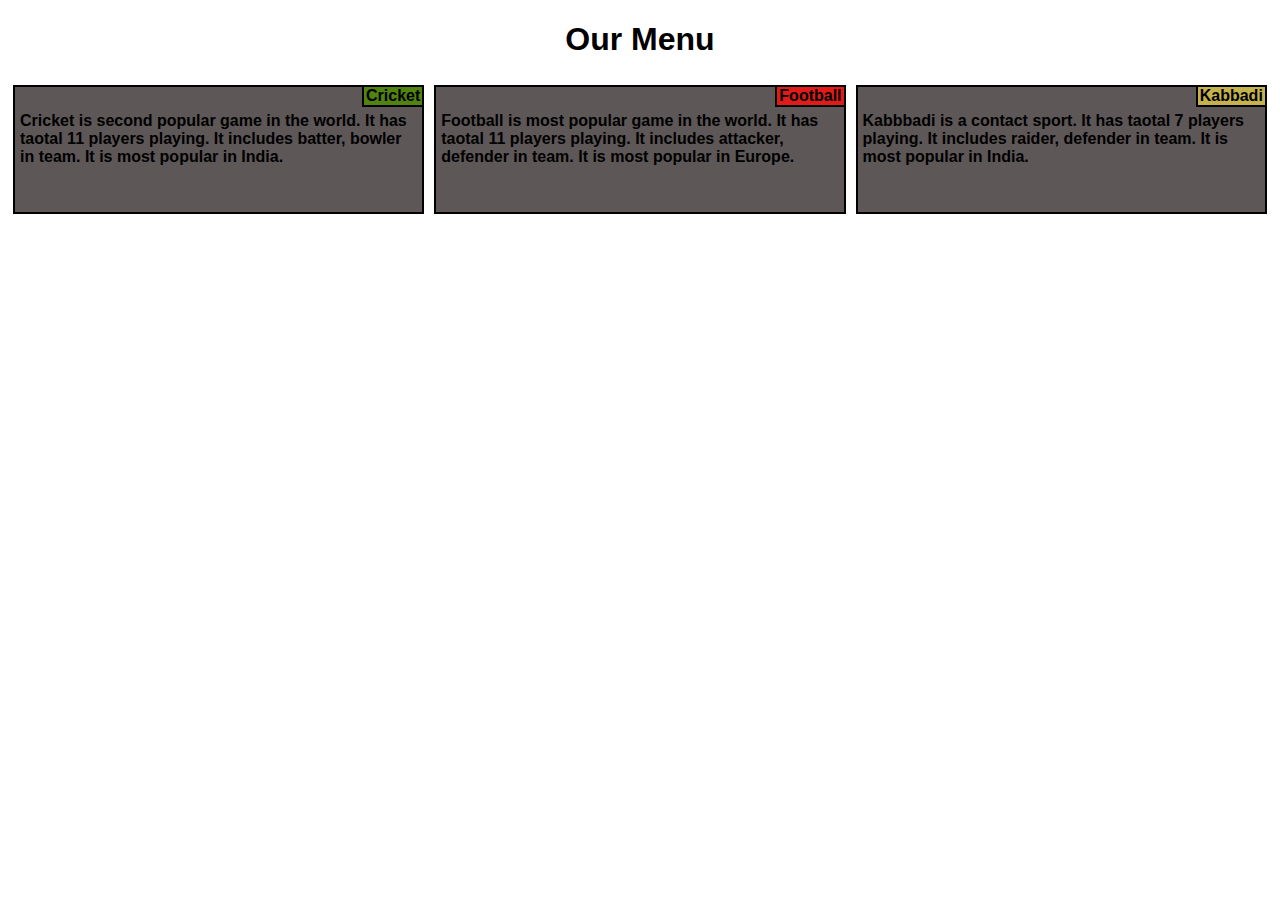
<file: mod2-solution/index.html>
<!DOCTYPE html>
<html lang="en">
<head>
    <meta charset="UTF-8">
    <meta http-equiv="X-UA-Compatible" content="IE=edge">
    <meta name="viewport" content="width=device-width, initial-scale=1.0">
    <title>Assignment Solution For Module 2</title>
    <link rel="stylesheet" type="text/CSS" href="css\webcss.css">
</head>
<body>
    <h1>Our Menu</h1>

    <div class="row">

        <div class=" first col-lg-4 col-md-6 col-sd-12 ">
            <section>
                
                <h4>Cricket</h4>
                
                <p>
                    Cricket is second popular game in the world. It has taotal 11 players playing. It includes batter, 
                    bowler in team. It is most popular in India.
                </p>
            </section>
        </div>

        <div class=" second col-lg-4 col-md-6 col-sd-12 ">
            <section>
                
                <h4>Football</h4>
                
                <p>
                    Football is most popular game in the world. It has taotal 11 players playing. It includes attacker, 
                    defender in team. It is most popular in Europe.
                </p>
            </section>
        </div>

        <div class=" third col-lg-4 col-md-6 col-sd-12 ">
            <section>

                <h4>Kabbadi</h4>

                <p>
                    Kabbbadi is a contact sport. It has taotal 7 players playing. It includes raider, 
                    defender in team. It is most popular in India.
                </p>
            </section>
        </div>

       
        
    </div>
    
</body>
</html>
</file>
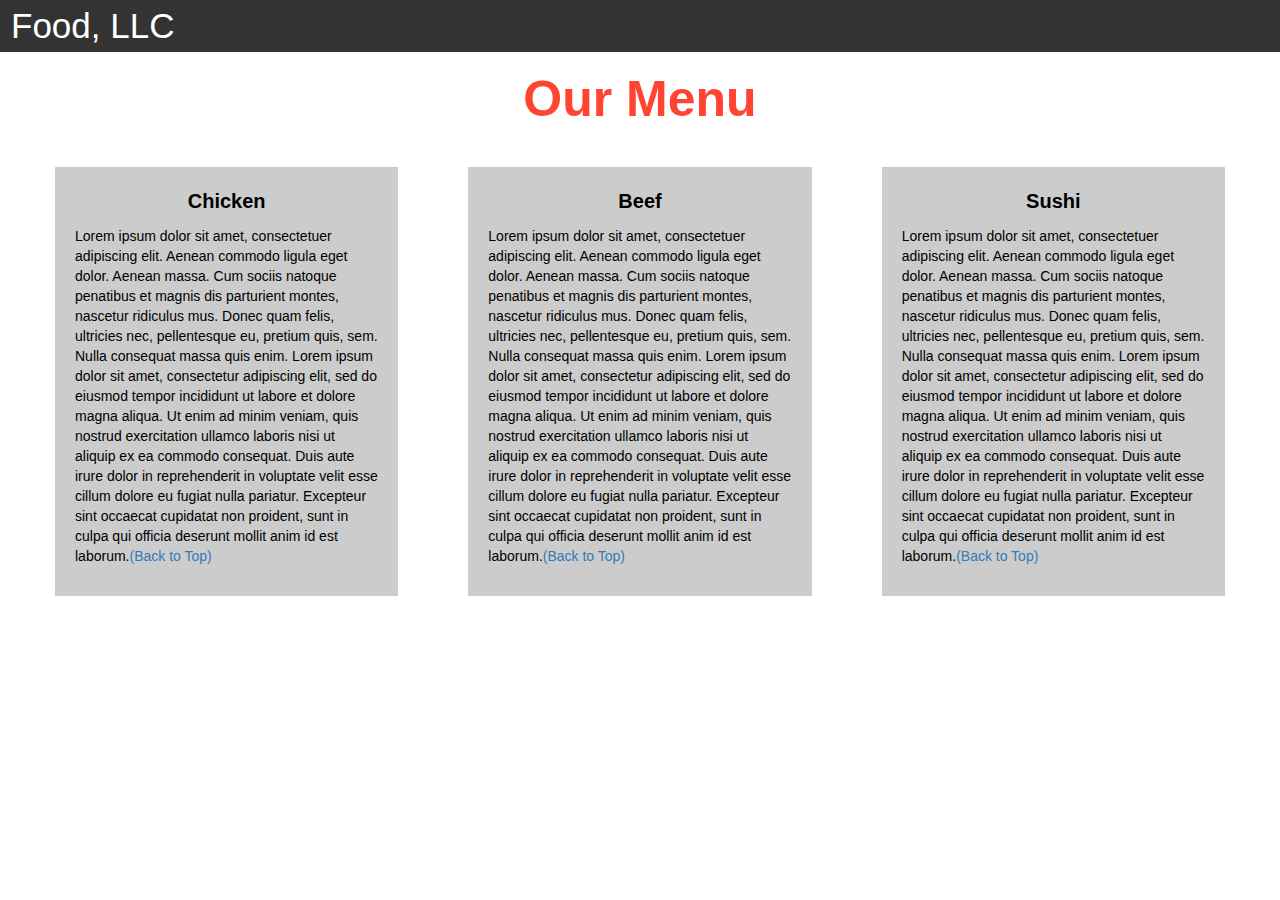
<file: mod3_solution/index.html>
<!DOCTYPE html>
<html>
<head>

<title>Module 3</title>

  <meta name="viewport" content="width=device-width, initial-scale=1">
  <link rel="stylesheet" href="https://maxcdn.bootstrapcdn.com/bootstrap/3.3.7/css/bootstrap.min.css">
  <script src="https://ajax.googleapis.com/ajax/libs/jquery/3.3.1/jquery.min.js"></script>
  <script src="https://maxcdn.bootstrapcdn.com/bootstrap/3.3.7/js/bootstrap.min.js"></script>

</head>

<meta name="viewport" content="width=device-width, initial-scale=1">
<link rel="stylesheet" type="text/css" href="style.css">



<body>


<nav class="navbar" id="top">
  <div class="container-fluid">

    <div class="navbar-header">
      <button type="button" class="navbar-toggle" data-toggle="collapse" data-target="#myNavbar">
        <span class="icon-bar"></span>
        <span class="icon-bar"></span>
        <span class="icon-bar"></span> 
      </button>
      <a class="navbar-brand" href="#">Food, LLC</a>
    </div>

    <div class="collapse" id="myNavbar">
      <ul class="nav navbar-nav visible-xs">
        <li><a class="menu-item" href="#">Chicken</a></li>
        <li><a class="menu-item" href="#">Beef</a></li> 
        <li><a class="menu-item" href="#">Sushi</a></li> 
      </ul>
    </div>

  </div>
</nav>

<h1 class="main-title">Our Menu</h1>



<div class="row">

  <div class="col-lg-4 col-md-6 col-sm-12">
    <div class="content-box">
      <p class="item-name">Chicken</p>
      <p>Lorem ipsum dolor sit amet, consectetuer adipiscing elit. Aenean commodo ligula eget dolor. Aenean massa. Cum sociis natoque penatibus et magnis dis parturient montes, nascetur ridiculus mus. Donec quam felis, ultricies nec, pellentesque eu, pretium quis, sem. Nulla consequat massa quis enim. Lorem ipsum dolor sit amet, consectetur adipiscing elit, sed do eiusmod tempor incididunt ut labore et dolore magna aliqua. Ut enim ad minim veniam, quis nostrud exercitation ullamco laboris nisi ut aliquip ex ea commodo consequat. Duis aute irure dolor in reprehenderit in voluptate velit esse cillum dolore eu fugiat nulla pariatur. Excepteur sint occaecat cupidatat non proident, sunt in culpa qui officia deserunt mollit anim id est laborum.<a href="#top">(Back to Top)</a></p>
    </div>
  </div>

  <div class="col-lg-4 col-md-6 col-sm-12">
    <div class="content-box">
      <p class="item-name">Beef</p>
      <p>Lorem ipsum dolor sit amet, consectetuer adipiscing elit. Aenean commodo ligula eget dolor. Aenean massa. Cum sociis natoque penatibus et magnis dis parturient montes, nascetur ridiculus mus. Donec quam felis, ultricies nec, pellentesque eu, pretium quis, sem. Nulla consequat massa quis enim. Lorem ipsum dolor sit amet, consectetur adipiscing elit, sed do eiusmod tempor incididunt ut labore et dolore magna aliqua. Ut enim ad minim veniam, quis nostrud exercitation ullamco laboris nisi ut aliquip ex ea commodo consequat. Duis aute irure dolor in reprehenderit in voluptate velit esse cillum dolore eu fugiat nulla pariatur. Excepteur sint occaecat cupidatat non proident, sunt in culpa qui officia deserunt mollit anim id est laborum.<a href="#top">(Back to Top)</a></p>
    </div>
  </div>


  <div class="col-lg-4 col-md-12 col-sm-12">
    <div class="content-box">
      <p class="item-name">Sushi</p>
      <p>Lorem ipsum dolor sit amet, consectetuer adipiscing elit. Aenean commodo ligula eget dolor. Aenean massa. Cum sociis natoque penatibus et magnis dis parturient montes, nascetur ridiculus mus. Donec quam felis, ultricies nec, pellentesque eu, pretium quis, sem. Nulla consequat massa quis enim. Lorem ipsum dolor sit amet, consectetur adipiscing elit, sed do eiusmod tempor incididunt ut labore et dolore magna aliqua. Ut enim ad minim veniam, quis nostrud exercitation ullamco laboris nisi ut aliquip ex ea commodo consequat. Duis aute irure dolor in reprehenderit in voluptate velit esse cillum dolore eu fugiat nulla pariatur. Excepteur sint occaecat cupidatat non proident, sunt in culpa qui officia deserunt mollit anim id est laborum.<a href="#top">(Back to Top)</a></p>
    </div>
  </div>

</div>


</body>
</html>
</file>
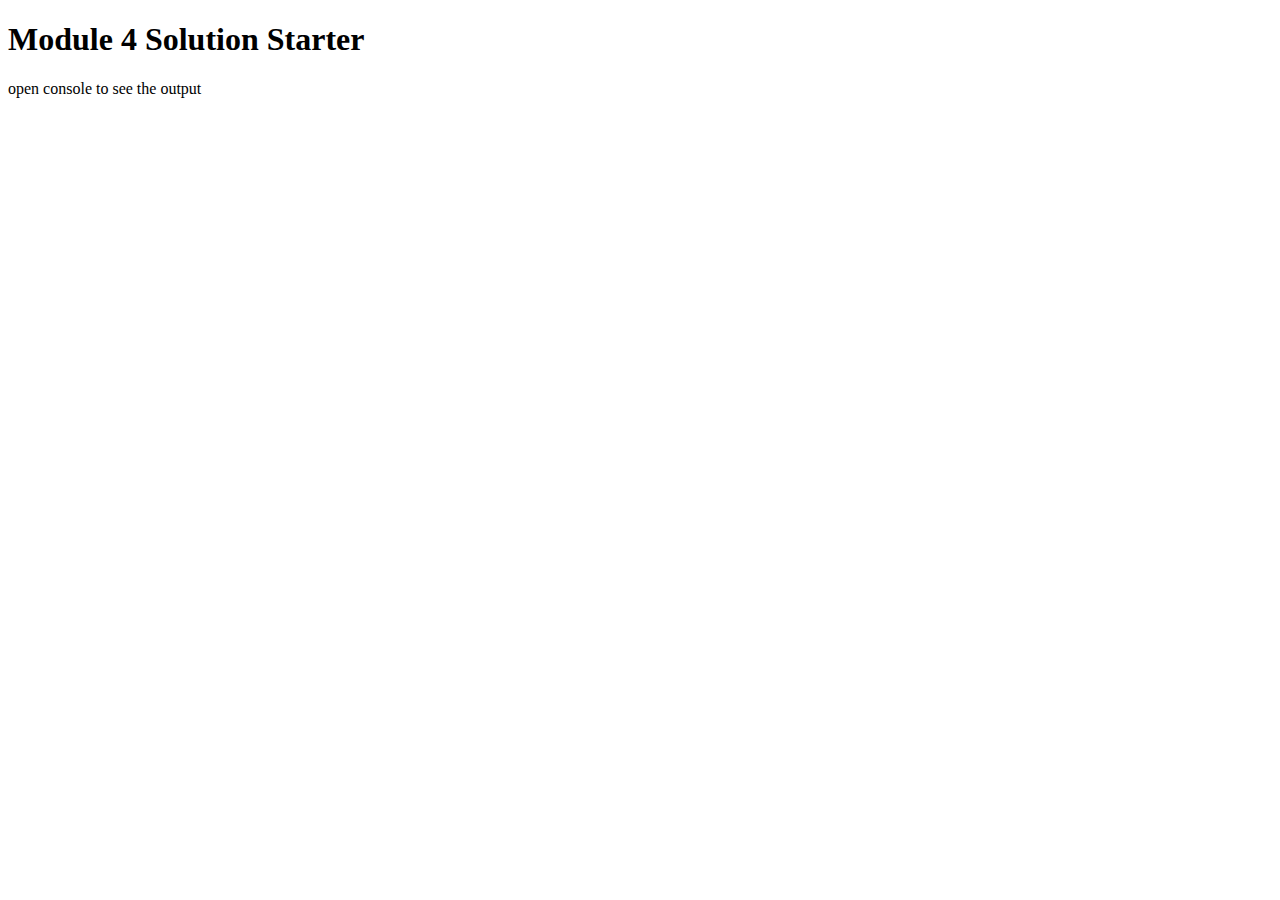
<file: mod4_solution/index.html>
<!DOCTYPE html>
<html>
<head>
  <meta charset="utf-8">
  <title>Module 4 Solution Starter</title>
  <script src="SpeakHello.js"></script>
  <script src="SpeakGoodBye.js"></script>
  <script src="script.js"></script>
</head>
<body>
  <h1>Module 4 Solution Starter</h1>
  <p>open console to see the output</p>
</body>
</html>
</file>
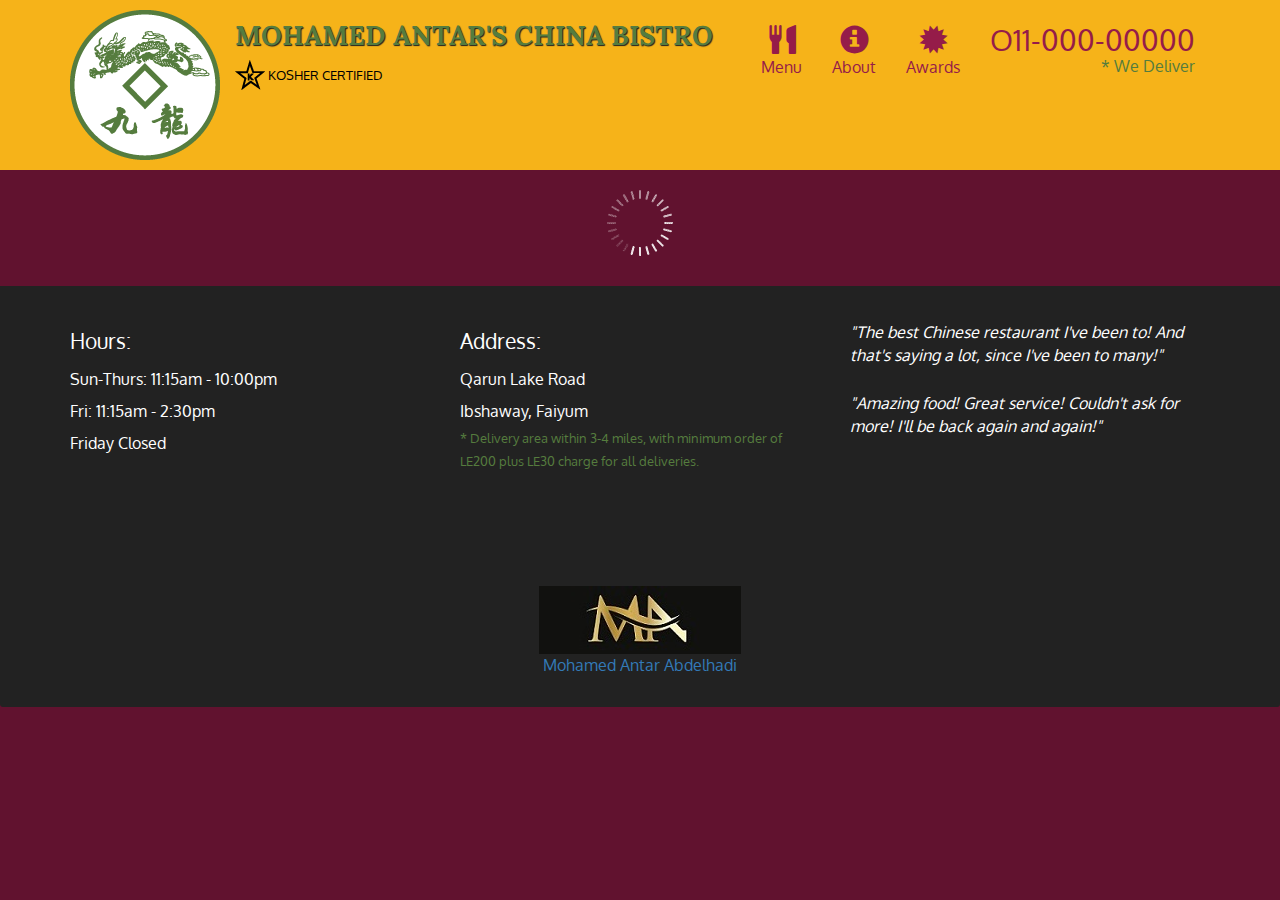
<file: mod5_solution/index.html>
<!doctype html>
<html lang="en">
  <head>
    <meta charset="utf-8">
    <meta http-equiv="X-UA-Compatible" content="IE=edge">
    <meta name="viewport" content="width=device-width, initial-scale=1">
    <title>MOHAMED ANTAR's China Bistro</title>
    <link rel="stylesheet" href="css/bootstrap.min.css">
    <link rel="stylesheet" href="css/styles.css">
    <link href='https://fonts.googleapis.com/css?family=Oxygen:400,300,700' rel='stylesheet' type='text/css'>
    <link href='https://fonts.googleapis.com/css?family=Lora' rel='stylesheet' type='text/css'>
  </head>
<body>
  <header>
    <link rel="icon" href="https://mohamedelfal.github.io/favicon.ico" sizes="64x64">
    <nav id="header-nav" class="navbar navbar-default">
      <div class="container">
        <div class="navbar-header">
          <a href="https://www.linkedin.com/in/mohamedelfal/" target="_blank" class="pull-left visible-md visible-lg">
                       <div id="logo-img" alt="Logo image"></div>
          </a>

          <div class="navbar-brand">
            <a href="https://www.linkedin.com/in/mohamedelfal/" target="_blank"><h1>MOHAMED ANTAR's China Bistro</h1></a>
            <p>
              <img src="images/star-k-logo.png" alt="Kosher certification">
              <span>Kosher Certified</span>
            </p>
          </div>

          <button id="navbarToggle" type="button" class="navbar-toggle collapsed" data-toggle="collapse" data-target="#collapsable-nav" aria-expanded="false">
            <span class="sr-only">Toggle navigation</span>
            <span class="icon-bar"></span>
            <span class="icon-bar"></span>
            <span class="icon-bar"></span>
          </button>
        </div>
        
        <div id="collapsable-nav" class="collapse navbar-collapse">
           <ul id="nav-list" class="nav navbar-nav navbar-right">
            <li id="navHomeButton" class="visible-xs active">
              <a href="index.html">
                <span class="glyphicon glyphicon-home"></span> Home</a>
            </li>
            <li id="navMenuButton">
              <a href="#" onclick="$dc.loadMenuCategories();">
                <span class="glyphicon glyphicon-cutlery"></span><br class="hidden-xs"> Menu</a>
            </li>
            <li>
              <a href="#">
                <span class="glyphicon glyphicon-info-sign"></span><br class="hidden-xs"> About</a>
            </li>
            <li>
              <a href="#">
                <span class="glyphicon glyphicon-certificate"></span><br class="hidden-xs"> Awards</a>
            </li>
            <li id="phone" class="hidden-xs">
              <a href="tel:O11-000-00000">
                <span>O11-000-00000</span></a><div>* We Deliver</div>
            </li>
          </ul><!-- #nav-list -->
        </div><!-- .collapse .navbar-collapse -->
      </div><!-- .container -->
    </nav><!-- #header-nav -->
  </header>
  

  
  <div id="call-btn" class="visible-xs">
    <a class="btn" href="tel:O11-000-00000">
    <span class="glyphicon glyphicon-earphone"></span>
    O11-000-00000
    </a>
  </div>
  <div id="xs-deliver" class="text-center visible-xs">* We Deliver</div>

  <div id="main-content" class="container"></div>

  <footer class="panel-footer">
    <div class="container">
      <div class="row">
        <section id="hours" class="col-sm-4">
          <span>Hours:</span><br>
          Sun-Thurs: 11:15am - 10:00pm<br>
          Fri: 11:15am - 2:30pm<br>
          Friday Closed
          <hr class="visible-xs">
        </section>
        <section id="address" class="col-sm-4">
          <span>Address:</span><br>
          Qarun Lake Road<br>
          Ibshaway, Faiyum 
          <p>* Delivery area within 3-4 miles, with minimum order of LE200 plus LE30 charge for all deliveries.</p>
          <hr class="visible-xs">
        </section>
        <section id="testimonials" class="col-sm-4">
          <p>"The best Chinese restaurant I've been to! And that's saying a lot, since I've been to many!"</p>
          <p>"Amazing food! Great service! Couldn't ask for more! I'll be back again and again!"</p>
        </section>
      </div>
    <!--  <div class="text-center">
            <a href="https://www.linkedin.com/in/mohamedelfal/" target="_blank">&copy; Copyright Mohamed Antar's China Bistro 2022 </a>
      </div>
     -->  
        <br><br><br>
      <div class="text-center">
             <a href="https://www.linkedin.com/in/mohamedelfal/" target="_blank"><img src="images/mohamedanrar.jpg" alt="Mohamed Antar Abdelhadi"><br>Mohamed Antar Abdelhadi</a>
      </div>
     

    </div>
  </footer>

  <!-- jQuery (Bootstrap JS plugins depend on it) -->
  <script src="js/jquery-2.1.4.min.js"></script>
  <script src="js/bootstrap.min.js"></script>
  <script src="js/ajax-utils.js"></script>
  <script src="js/script.js"></script>
</body>
</html>
</file>
<file: mod3_solution/style.css>
.container-fluid{
	margin: 0;
	padding: 0;
}

.navbar{
	border-radius: 0px;
	background-color: rgba(0,0,0,0.8);
}

.navbar-brand{
  font-size: 35px;
  color: white;
  padding-left: 25px;
}

.navbar-brand:hover{
	color: white;
}

.nav{
	margin: 0;
	padding: 0;
}

.navbar-nav{
  font-size: 25px;
  text-align: center;
  margin: 0;
  padding: 0;
}

.navbar-toggle{
	border: 2px solid white;
	margin-right: 25px;
}

.icon-bar{
	background-color: white;
}


.main-title{
  margin-bottom: 15px;
  text-align: center;
  color: #ff4532;
  font-size: 50px;
  font-family: "Comic Sans MS", cursive, sans-serif;
  font-weight: bold;
}

li{
	box-sizing: border-box;
	width: 100%;
}

.menu-item{
	padding: 0;
	margin: 0;
	width: 100%;
	background-color: white;
	border-bottom: 1px solid black;
	color: black;
	display: block;
}

.menu-item:hover{
	background-color: rgba(0,0,0,0.9);
	color: rgba(0,0,0,0.4);
}



.row{
	margin: 20px;
}

.content-box{
	margin: 20px;
	width: auto;
	height: auto;
	color: black;
	background-color: rgba(0,0,0,0.2);
	font-family: "Comic Sans MS", cursive, sans-serif;
	padding: 20px;
}

.item-name{
	text-align: center;
	font-size: 20px;
	font-weight: bold;
}

#top{

}
</file>
<file: mod5_solution/css/styles.css>
body {
  font-size: 16px;
  color: #fff;
  background-color: #61122f;
  font-family: 'Oxygen', sans-serif;
}

/** HEADER **/
#header-nav {
  background-color: #f6b319;
  border-radius: 0;
  border: 0;
}

#logo-img {
  background: url('../images/restaurant-logo_large.png') no-repeat;
  width: 150px;
  height: 150px;
  margin: 10px 15px 10px 0;
}

.navbar-brand {
  padding-top: 25px;
}
.navbar-brand h1 { /* Restaurant name */
  font-family: 'Lora', serif;
  color: #557c3e;
  font-size: 1.5em;
  text-transform: uppercase;
  font-weight: bold;
  text-shadow: 1px 1px 1px #222;
  margin-top: 0;
  margin-bottom: 0;
  line-height: .75;
}
.navbar-brand a:hover, .navbar-brand a:focus {
  text-decoration: none;
}
.navbar-brand p { /* Kosher cert */
  color: #000;
  text-transform: uppercase;
  font-size: .7em;
  margin-top: 15px;
}
.navbar-brand p span { /* Star-K */
  vertical-align: middle;
}

#nav-list {
  margin-top: 10px;
}
#nav-list a {
  color: #951C49;
  text-align: center;
}
#nav-list a:hover {
  background: #E7E7E7;
}
#nav-list a span {
  font-size: 1.8em;
}

#phone {
  margin-top: 5px;
}
#phone a { /* Phone number */
  text-align: right;
  padding-bottom: 0;
}
#phone div { /* We Deliver */
  color: #557c3e;
  text-align: right;
  padding-right: 15px;
}

.navbar-header button.navbar-toggle, .navbar-header .icon-bar {
  border: 1px solid #61122f;
}
.navbar-header button.navbar-toggle {
  clear: both;
  margin-top: -30px;
}
/* END HEADER */

/* FOOTER */
.panel-footer {
  margin-top: 30px;
  padding-top: 35px;
  padding-bottom: 30px;
  background-color: #222;
  border-top: 0;
}
.panel-footer div.row {
  margin-bottom: 35px;
}
#hours, #address {
  line-height: 2;
}
#hours > span, #address > span {
  font-size: 1.3em;
}
#address p {
  color: #557c3e;
  font-size: .8em;
  line-height: 1.8;
}
#testimonials {
  font-style: italic;
}
#testimonials p:nth-child(2) {
  margin-top: 25px;
}
/* END FOOTER */



/* HOME PAGE */
.container .jumbotron {
  box-shadow: 0 0 50px #3F0C1F;
  border: 2px solid #3F0C1F;
}

#menu-tile, #specials-tile, #map-tile {
  height: 250px;
  width: 100%;
  margin-bottom: 15px;
  position: relative;
  border: 2px solid #3F0C1F;
  overflow: hidden;
}
#menu-tile:hover, #specials-tile:hover, #map-tile:hover {
  box-shadow: 0 1px 5px 1px #cccccc;
}
#menu-tile {
  background: url('../images/menu-tile.jpg') no-repeat;
  background-position: center;
}
#specials-tile {
  background: url('../images/specials-tile.jpg') no-repeat;
  background-position: center;
}
#menu-tile span, #specials-tile span, #map-tile span {
  position: absolute;
  bottom: 0;
  right: 0;
  width: 100%;
  text-align: center;
  font-size: 1.6em;
  text-transform: uppercase;
  background-color: #000;
  color: #fff;
  opacity: .8;
}
/* END HOME PAGE */

/* MENU CATEGORIES PAGE */
.category-tile { 
  position: relative;
  border: 2px solid #3F0C1F;
  overflow: hidden;
  width: 200px;
  height: 200px;
  margin: 0 auto 15px;
}
.category-tile span {
  position: absolute;
  bottom: 0;
  right: 0;
  width: 100%;
  text-align: center;
  font-size: 1.2em;
  text-transform: uppercase;
  background-color: #000;
  color: #fff;
  opacity: .8;
}
.category-tile:hover {
  box-shadow: 0 1px 5px 1px #cccccc;
}

#menu-categories-title + div {
  margin-bottom: 50px;
}
/* END MENU CATEGORIES PAGE */

/* SINGLE CATEGORY PAGE */
.menu-item-tile {
  margin-bottom: 25px;
}
.menu-item-tile hr {
  width: 80%;
}
.menu-item-tile .menu-item-price {
  font-size: 1.1em;
  text-align: right;
  margin-top: -15px;
  margin-right: -15px;
}
.menu-item-tile .menu-item-price span {
  font-size: .6em;
}
.menu-item-photo {
  position: relative;
  border: 2px solid #3F0C1F; 
  overflow: hidden;
  padding: 0;
  margin-right: -15px;
  margin-left: auto;
  margin-bottom: 20px;
  max-width: 250px;
}
.menu-item-photo div {
  position: absolute;
  bottom: 0;
  right: 0;
  width: 80px;
  background-color: #557c3e;
  text-align: center;
}
.menu-item-description {
  padding-right: 30px;
}
h3.menu-item-title {
  margin: 0 0 10px;
}
.menu-item-details {
  font-size: .9em;
  font-style: italic;
}
/* END SINGLE CATEGORY PAGE */


/********** Large devices only **********/
@media (min-width: 1200px) {
  .container .jumbotron {
    background: url('../images/jumbotron_1200.jpg') no-repeat;
    height: 675px;
  }
}

/********** Medium devices only **********/
@media (min-width: 992px) and (max-width: 1199px) {
  /* Header */
  #logo-img {
    background: url('../images/restaurant-logo_medium.png') no-repeat;
    width: 100px;
    height: 100px;
    margin: 5px 5px 5px 0;
  }
  /* End Header */

  /* Home Page */
  .container .jumbotron {
    background: url('../images/jumbotron_992.jpg') no-repeat;
    height: 558px;
  }
  /* End Home Page */
}

/********** Small devices only **********/
@media (min-width: 768px) and (max-width: 991px) {
  /* Home Page */
  .container .jumbotron {
    background: url('../images/jumbotron_768.jpg') no-repeat;
    height: 432px;
  }
  /* End Home Page */
}

/********** Extra small devices only **********/
@media (max-width: 767px) {
  /* Header */
  .navbar-brand {
    padding-top: 10px;
    height: 80px;
  }
  .navbar-brand h1 { /* Restaurant name */
    padding-top: 10px;
    font-size: 5vw; /* 1vw = 1% of viewport width */
  }
  .navbar-brand p { /* Kosher cert */
    font-size: .6em;
    margin-top: 12px;
  }
  .navbar-brand p img { /* Star-K */
    height: 20px;
  }

  #collapsable-nav a { /* Collapsed nav menu text */
    font-size: 1.2em;
  }
  #collapsable-nav a span { /* Collapsed nav menu glyph */
    font-size: 1em;
    margin-right: 5px;
  }

  #call-btn > a {
    font-size: 1.5em;
    display: block;
    margin: 0 20px;
    padding: 10px;
    border: 2px solid #fff;
    background-color: #f6b319;
    color: #951c49;
  }
  #xs-deliver {
    margin-top: 5px;
    font-size: .7em;
    letter-spacing: .1em;
    text-transform: uppercase;
  }
  /* End Header */

  /* Footer */
  .panel-footer section {
    margin-bottom: 30px;
    text-align: center;
  }
  .panel-footer section:nth-child(3) {
    margin-bottom: 0; /* margin already exists on the whole row */
  }
  .panel-footer section hr {
    width: 50%;
  }
  /* End Footer */

  /* Home Page */
  .container .jumbotron {
    margin-top: 30px;
    padding: 0;
  }
  #menu-tile, #specials-tile {
    width: 360px;
    margin: 0 auto 15px;
  }

  .menu-item-photo {
    margin-right: auto;
  }
  .menu-item-tile .menu-item-price {
    text-align: center;
  }
  .menu-item-description {
    text-align: center;;
  }
}


/********** Super extra small devices Only :-) (e.g., iPhone 4) **********/
@media (max-width: 479px) {
  /* Header */
  .navbar-brand h1 { /* Restaurant name */
    padding-top: 5px;
    font-size: 6vw;
  }
  /* End Header */
  
  /* Home page */
  #menu-tile, #specials-tile {
    width: 280px;
    margin: 0 auto 15px;
  }

  .col-xxs-12 {
    position: relative;
    min-height: 1px;
    padding-right: 15px;
    padding-left: 15px;
    float: left;
    width: 100%;
  }
}
</file>
